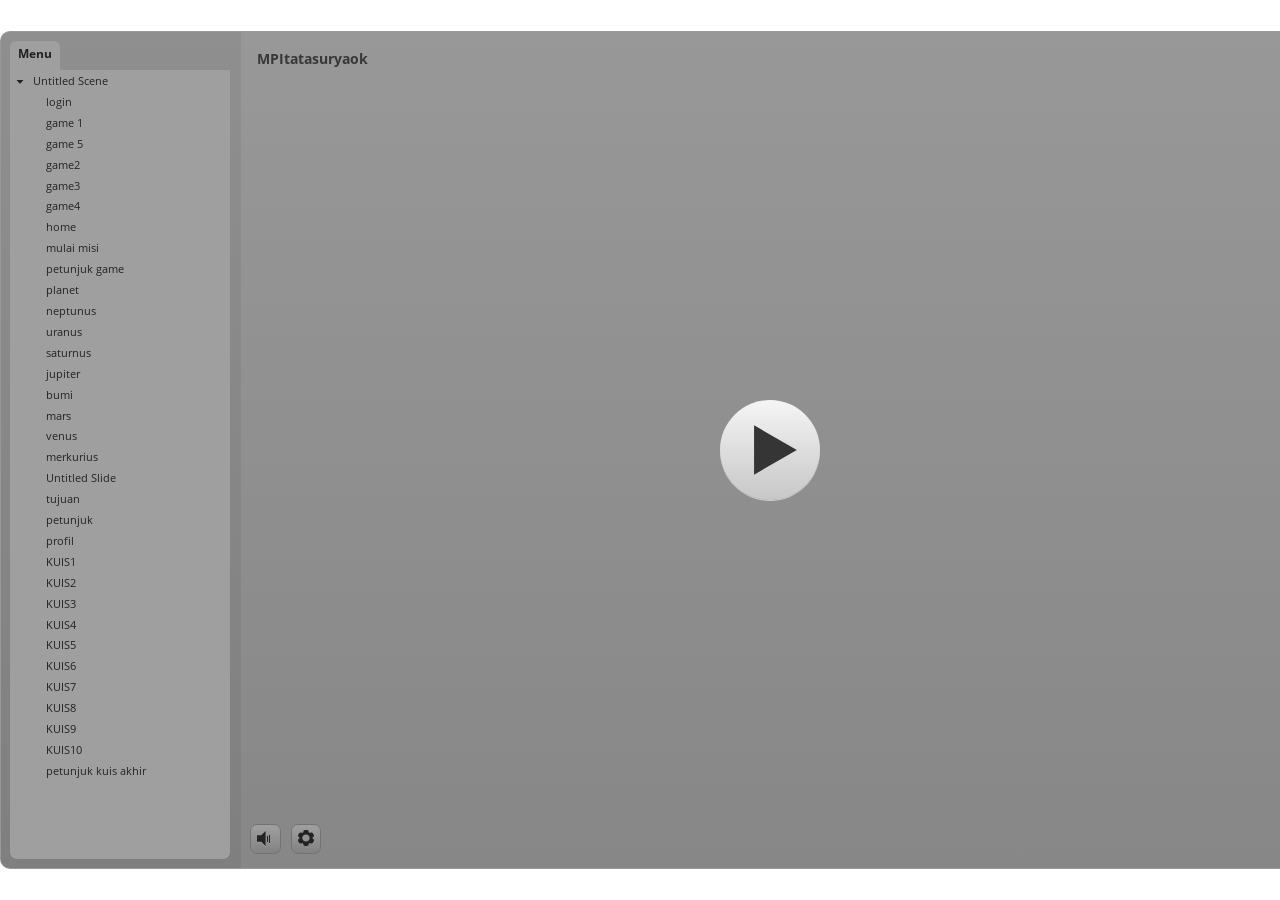
<file: index.html>
<!DOCTYPE html>
<html lang="id">
<head>
  <meta charset="UTF-8">
  <meta name="viewport" content="width=device-width, initial-scale=1.0">
  <title>MPI Tata Surya</title>
  <meta http-equiv="refresh" content="0; url=story.html">
  <script>
    window.location.replace("story.html");
  </script>
</head>
<body>
  <p>Membuka MPI Tata Surya...</p>
  <p><a href="story.html">Klik di sini jika MPI tidak terbuka otomatis.</a></p>
</body>
</html>
</file>
